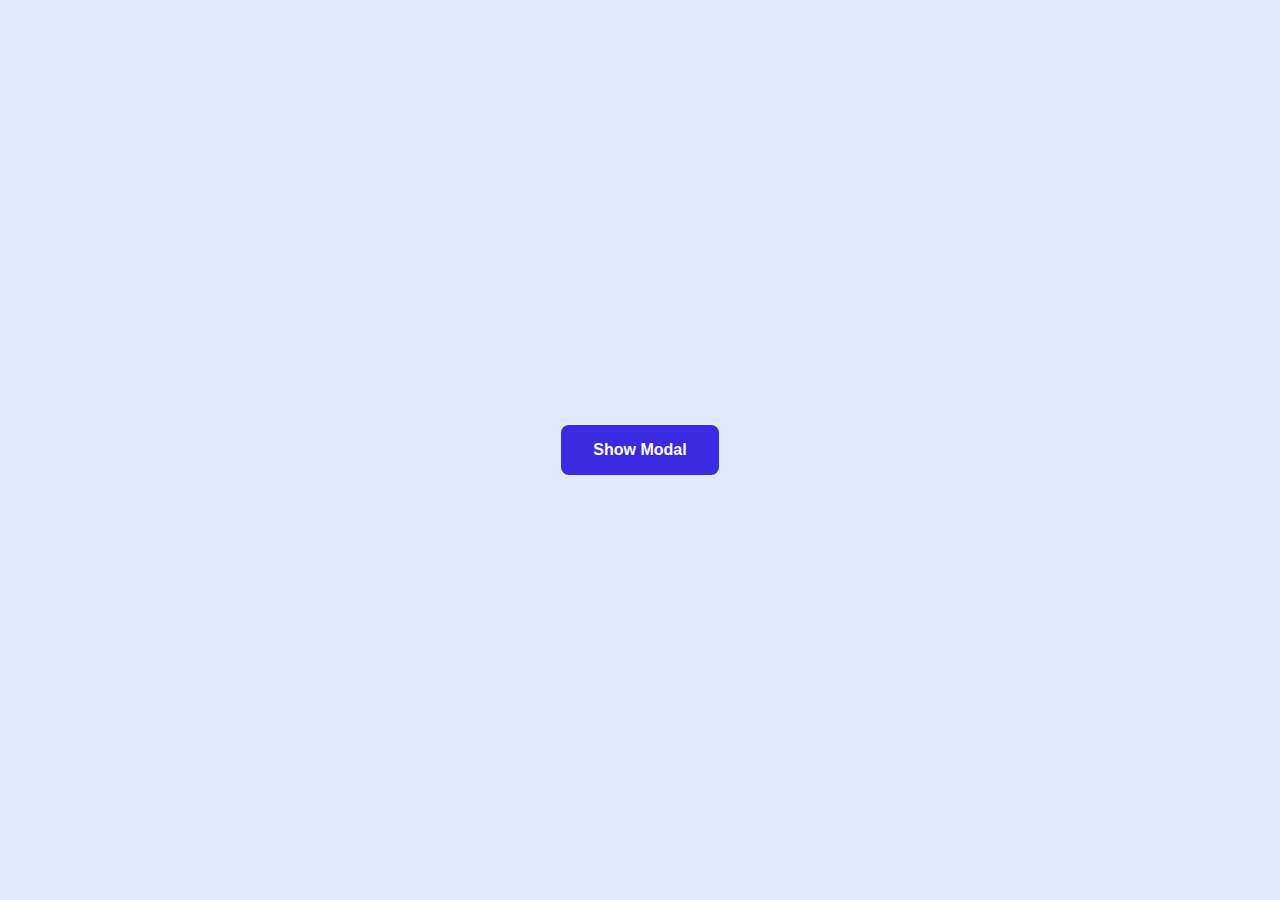
<file: index.html>
<!DOCTYPE html>
<html lang="en">
  <head>
    <meta charset="UTF-8" />
    <meta name="viewport" content="width=device-width, initial-scale=1.0" />
    <title>Document</title>
    <link
      rel="stylesheet"
      href="https://cdnjs.cloudflare.com/ajax/libs/font-awesome/6.7.2/css/all.min.css"
      integrity="sha512-Evv84Mr4kqVGRNSgIGL/F/aIDqQb7xQ2vcrdIwxfjThSH8CSR7PBEakCr51Ck+w+/U6swU2Im1vVX0SVk9ABhg=="
      crossorigin="anonymous"
      referrerpolicy="no-referrer"
    />
    <link rel="stylesheet" href="style.css" />
  </head>
  <body>
    <div class="popup-trigger__container">
      <button class="button button--show-modal">Show Modal</button>
    </div>
    <div class="popup-modal">
      <div class="popup-modal__wrapper">
        <div class="popup-modal__overlay"></div>
        <div class="music-container">
            <header>
              <div class="music-container-wrapper">
                <div class="image-wrapper">
                  <img src="./images/illustration-hero.svg" alt="" />
                </div>
              </div>
            </header>
            <main>
              <div class="music-content">
                <div class="music-content-wrapper">
                  <h2 class="summary">Order Summary</h2>
                  <div class="summary-description">
                    <p>
                      Lorem ipsum dolor sit amet, consectetur adipisicing elit. Illum,
                      asperiores nisi. Repudiandae commodi nisi placeat?
                    </p>
                  </div>
                  <div class="music-libaray">
                    <div class="image-wrapper-music">
                      <img src="./images/icon-music.svg" alt="" />
                      <div class="annual-plans">
                        <h4>Annual Plans</h4>
                        <span>$59.99/year</span>
                      </div>
                    </div>
                    <div class="change-songs-btn">
                      <a href="#">Change</a>
                    </div>
                  </div>
                </div>
              </div>
            </main>
            <footer>
              <div class="footer-container">
                <div class="payment-btn">
                  <a href="#">Proceed to Payment</a>
                </div>
                <h4>Canel Order</h4>
              </div>
            </footer>
          </div>
      </div>
    </div>
    <script>
      let popupModalEl = document.querySelector(".popup-modal");
      let popupOverlayEl = document.querySelector(".popup-modal__overlay");
      let popupTriggerBtn = document.querySelector(".button--show-modal");
      function showPopup() {
        popupModalEl.classList.add("show");
      }
      function hidePopup() {
        popupModalEl.classList.remove("show");
      }
      popupTriggerBtn.addEventListener("click", () => {
        showPopup();
      });
      popupOverlayEl.addEventListener("click", () => {
        hidePopup();
      });
      setTimeout(() => {
        showPopup();
      }, 3000);
    </script>
  </body>
</html>
</file>
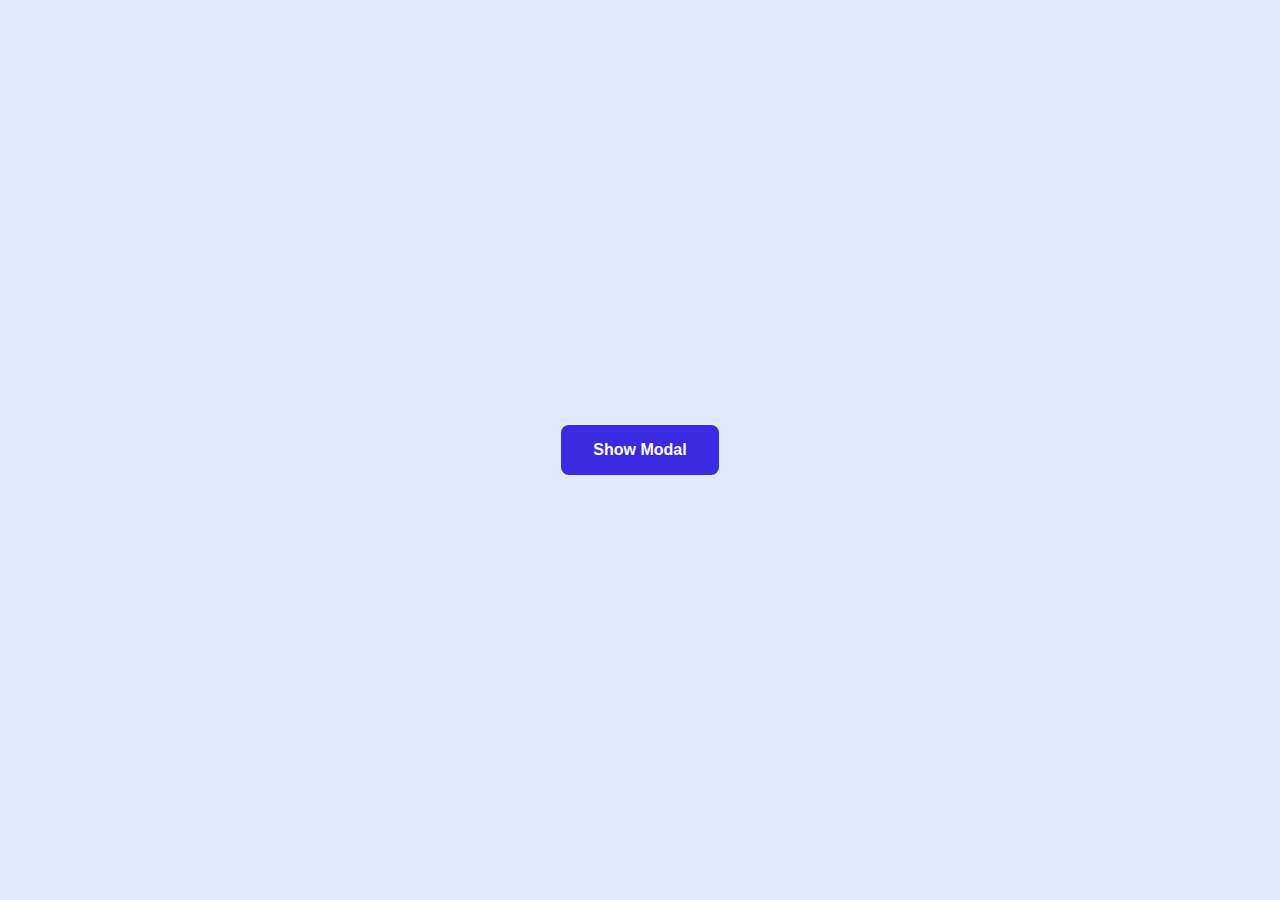
<file: music-summary/index.html>
<!DOCTYPE html>
<html lang="en">
  <head>
    <meta charset="UTF-8" />
    <meta name="viewport" content="width=device-width, initial-scale=1.0" />
    <title>Document</title>
    <link
      rel="stylesheet"
      href="https://cdnjs.cloudflare.com/ajax/libs/font-awesome/6.7.2/css/all.min.css"
      integrity="sha512-Evv84Mr4kqVGRNSgIGL/F/aIDqQb7xQ2vcrdIwxfjThSH8CSR7PBEakCr51Ck+w+/U6swU2Im1vVX0SVk9ABhg=="
      crossorigin="anonymous"
      referrerpolicy="no-referrer"
    />
    <link rel="stylesheet" href="style.css" />
  </head>
  <body>
    <div class="popup-trigger__container">
      <button class="button button--show-modal">Show Modal</button>
    </div>
    <div class="popup-modal">
      <div class="popup-modal__wrapper">
        <div class="popup-modal__overlay"></div>
        <div class="music-container">
            <header>
              <div class="music-container-wrapper">
                <div class="image-wrapper">
                  <img src="./images/illustration-hero.svg" alt="" />
                </div>
              </div>
            </header>
            <main>
              <div class="music-content">
                <div class="music-content-wrapper">
                  <h2 class="summary">Order Summary</h2>
                  <div class="summary-description">
                    <p>
                      Lorem ipsum dolor sit amet, consectetur adipisicing elit. Illum,
                      asperiores nisi. Repudiandae commodi nisi placeat?
                    </p>
                  </div>
                  <div class="music-libaray">
                    <div class="image-wrapper-music">
                      <img src="./images/icon-music.svg" alt="" />
                      <div class="annual-plans">
                        <h4>Annual Plans</h4>
                        <span>$59.99/year</span>
                      </div>
                    </div>
                    <div class="change-songs-btn">
                      <a href="#">Change</a>
                    </div>
                  </div>
                </div>
              </div>
            </main>
            <footer>
              <div class="footer-container">
                <div class="payment-btn">
                  <a href="#">Proceed to Payment</a>
                </div>
                <h4>Canel Order</h4>
              </div>
            </footer>
          </div>
      </div>
    </div>
    <script>
      let popupModalEl = document.querySelector(".popup-modal");
      let popupOverlayEl = document.querySelector(".popup-modal__overlay");
      let popupTriggerBtn = document.querySelector(".button--show-modal");
      function showPopup() {
        popupModalEl.classList.add("show");
      }
      function hidePopup() {
        popupModalEl.classList.remove("show");
      }
      popupTriggerBtn.addEventListener("click", () => {
        showPopup();
      });
      popupOverlayEl.addEventListener("click", () => {
        hidePopup();
      });
      setTimeout(() => {
        showPopup();
      }, 3000);
    </script>
  </body>
</html>
</file>
<file: style.css>
* {
    padding: 0;
    margin: 0;
    box-sizing: border-box;
  }

:root {
    --content-tab-background: #F6D050;
    --content-tab-color: #000000;
    --button-roundness: 0.5rem;
}

  body {
    display: flex;
    align-items: center;
    justify-content: center;
    height: 100vh;
    margin: 0 auto;
    background-color: #e1e9ff;
    font-family: "Popins", sans-serif;
  }
  .music-container {
    position: relative;
    z-index: 1;
    width: 100%;
    max-width: 450px;
    border-radius: 0.63rem;
    overflow: hidden;
    background-color: white;
  }
  .image-wrapper img {
    width: 100%;
    height: atuo;
    object-fit: cover;
    display: block;
  }
  .music-content {
    width: 100%;
    padding: 2rem 2.8rem;
    padding-bottom: 1rem;
    text-align: center;
    color: #26273f;
    display: flex;
    gap: 1rem;
  }
  .music-content-wrapper {
    display: flex;
    flex-direction: column;
    gap: 1rem;
  }
  .music-libaray {
    display: flex;
    background-color: #f8f9fd;
    padding: 0.5rem;
    border-radius: 0.34rem;
    justify-content: space-between;
    align-items: center;
  }
  .image-wrapper-music {
    display: flex;
    gap: 0.5rem;
    text-align: left;
    align-items: center;
  }
  span {
    color: #b6b9c0;
    font-size: 0.9rem;
  }
  .change-songs-btn {
    font-weight: bold;
  }
  .footer-container {
    width: 100%;
    display: flex;
    flex-direction: column;
    gap: 1rem;
    text-align: center;
    padding: 0  2.8rem ;
    padding-bottom: 1.5rem;
  }
  .payment-btn a {
    text-decoration: none;
    list-style: none;
    color: white;
  }
  .payment-btn {
    width: 100%;
    color: white;
    background-color: #382be1;
    padding: 0.8rem;
    border-radius: 0.6rem;
    font-weight: 700;
  }



.popup-trigger__container {
    margin: 2rem 2rem;
}

/* ------------------ Modal ------------------  */
.popup-modal {
    position: fixed;
    top: 0;
    left: 0;
    width: 100%;
    height: 100%;
    opacity: 0;
    visibility: hidden;
    transition: all 0.15s linear;
}

.popup-modal.show {
    opacity: 1;
    visibility: visible;

}

.popup-modal__wrapper {
    position: relative;
    width: 100%;
    height: 100%;
    display: flex;
    justify-content: center;
    align-items: center;
}

.popup-modal__overlay {
    position: absolute;
    top: 0;
    left: 0;
    width: 100%;
    height: 100%;
    z-index: 0;
    background-color: #000;
    opacity: 0.5;
}




@media screen and (max-width: 600px) {
 
.music-container{
    width: 400px;
    margin-inline-start: 1rem;
    margin-inline-end: 1rem;
}
.payment-btn{
    font-weight: 500;
}
h4{
    font-size:0.9rem;
}
span{
    font-size: 0.7rem;
}
.change-songs-btn{
    font-size: 0.9rem;
}
}





.button {
    display: inline-block;
    background-color: #382be1;
    color: white;
    border-radius: var(--button-roundness, 0.5rem);
    padding-inline: 2rem;
    padding-block: 1rem;
    cursor: pointer;
    font-size: 1rem;
    font-weight: bold;
    border: none;

}
</file>
<file: music-summary/style.css>
* {
    padding: 0;
    margin: 0;
    box-sizing: border-box;
  }

:root {
    --content-tab-background: #F6D050;
    --content-tab-color: #000000;
    --button-roundness: 0.5rem;
}

  body {
    display: flex;
    align-items: center;
    justify-content: center;
    height: 100vh;
    margin: 0 auto;
    background-color: #e1e9ff;
    font-family: "Popins", sans-serif;
  }
  .music-container {
    position: relative;
    z-index: 1;
    width: 100%;
    max-width: 450px;
    border-radius: 0.63rem;
    overflow: hidden;
    background-color: white;
  }
  .image-wrapper img {
    width: 100%;
    height: atuo;
    object-fit: cover;
    display: block;
  }
  .music-content {
    width: 100%;
    padding: 2rem 2.8rem;
    padding-bottom: 1rem;
    text-align: center;
    color: #26273f;
    display: flex;
    gap: 1rem;
  }
  .music-content-wrapper {
    display: flex;
    flex-direction: column;
    gap: 1rem;
  }
  .music-libaray {
    display: flex;
    background-color: #f8f9fd;
    padding: 0.5rem;
    border-radius: 0.34rem;
    justify-content: space-between;
    align-items: center;
  }
  .image-wrapper-music {
    display: flex;
    gap: 0.5rem;
    text-align: left;
    align-items: center;
  }
  span {
    color: #b6b9c0;
    font-size: 0.9rem;
  }
  .change-songs-btn {
    font-weight: bold;
  }
  .footer-container {
    width: 100%;
    display: flex;
    flex-direction: column;
    gap: 1rem;
    text-align: center;
    padding: 0  2.8rem ;
    padding-bottom: 1.5rem;
  }
  .payment-btn a {
    text-decoration: none;
    list-style: none;
    color: white;
  }
  .payment-btn {
    width: 100%;
    color: white;
    background-color: #382be1;
    padding: 0.8rem;
    border-radius: 0.6rem;
    font-weight: 700;
  }



.popup-trigger__container {
    margin: 2rem 2rem;
}

/* ------------------ Modal ------------------  */
.popup-modal {
    position: fixed;
    top: 0;
    left: 0;
    width: 100%;
    height: 100%;
    opacity: 0;
    visibility: hidden;
    transition: all 0.15s linear;
}

.popup-modal.show {
    opacity: 1;
    visibility: visible;

}

.popup-modal__wrapper {
    position: relative;
    width: 100%;
    height: 100%;
    display: flex;
    justify-content: center;
    align-items: center;
}

.popup-modal__overlay {
    position: absolute;
    top: 0;
    left: 0;
    width: 100%;
    height: 100%;
    z-index: 0;
    background-color: #000;
    opacity: 0.5;
}




@media screen and (max-width: 600px) {
 
.music-container{
    width: 400px;
    margin-inline-start: 1rem;
    margin-inline-end: 1rem;
}
.payment-btn{
    font-weight: 500;
}
h4{
    font-size:0.9rem;
}
span{
    font-size: 0.7rem;
}
.change-songs-btn{
    font-size: 0.9rem;
}
}





.button {
    display: inline-block;
    background-color: #382be1;
    color: white;
    border-radius: var(--button-roundness, 0.5rem);
    padding-inline: 2rem;
    padding-block: 1rem;
    cursor: pointer;
    font-size: 1rem;
    font-weight: bold;
    border: none;

}
</file>
